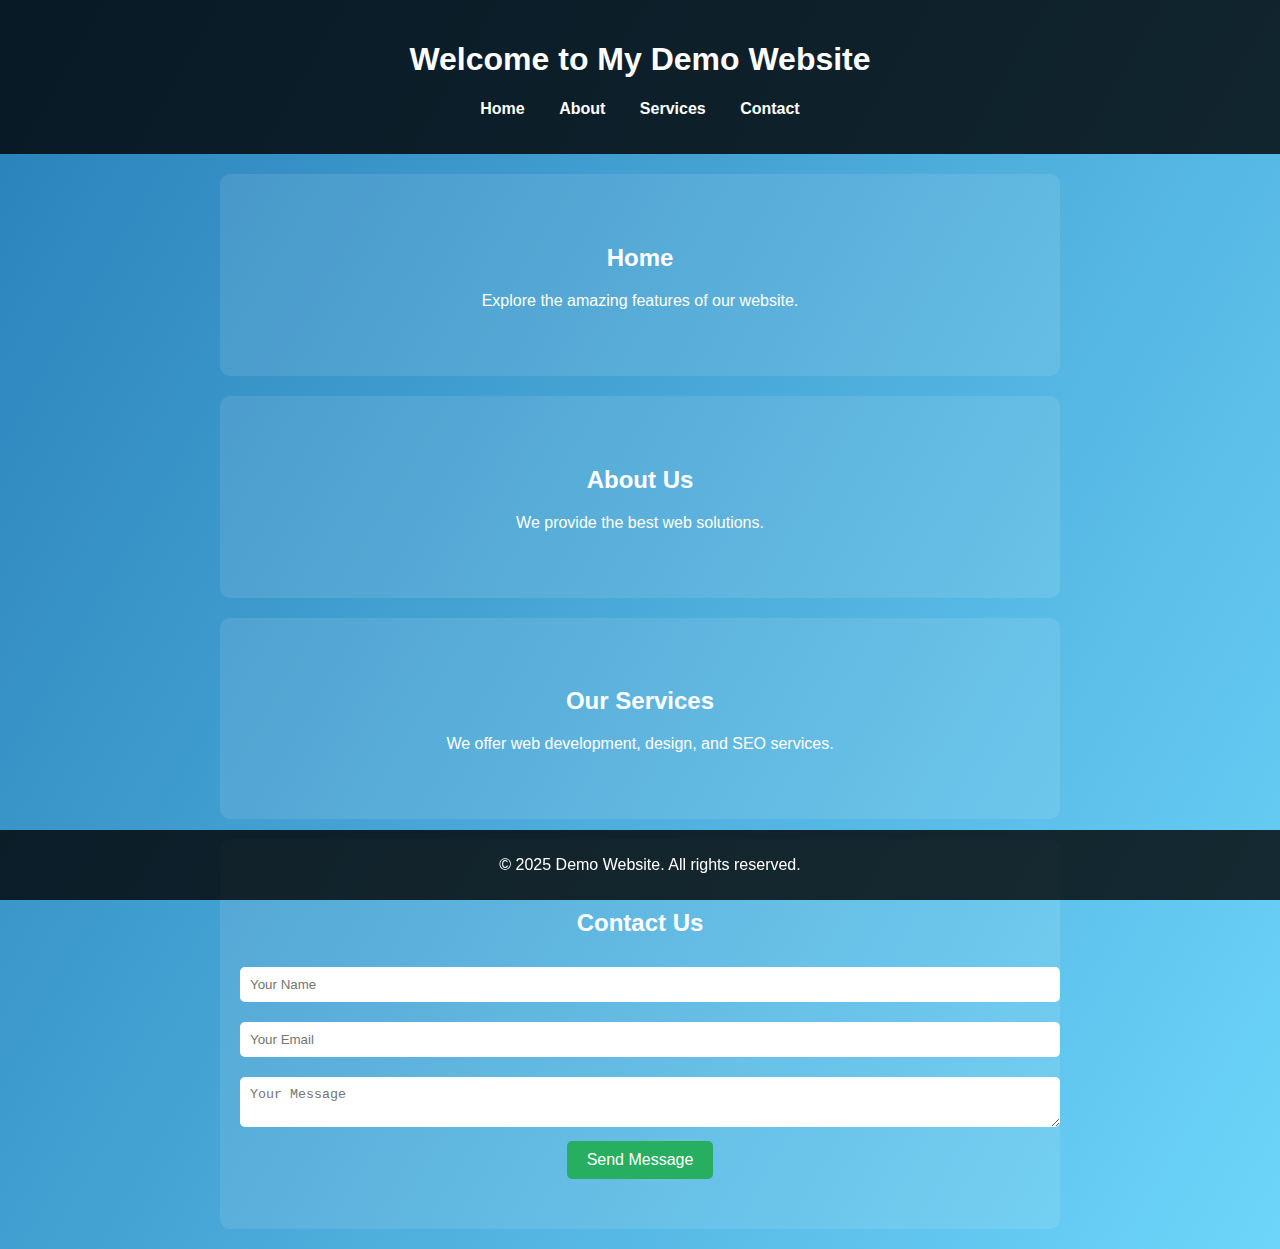
<file: index.html>
<!DOCTYPE html>
<html lang="en">
<head>
    <meta charset="UTF-8">
    <meta name="viewport" content="width=device-width, initial-scale=1.0">
    <title>Demo Website</title>
    <link rel="stylesheet" href="styles.css">
</head>
<body>
    <header>
        <h1>Welcome to My Demo Website</h1>
        <nav>
            <ul>
                <li><a href="#home">Home</a></li>
                <li><a href="#about">About</a></li>
                <li><a href="#services">Services</a></li>
                <li><a href="#contact">Contact</a></li>
            </ul>
        </nav>
    </header>
    
    <section id="home">
        <h2>Home</h2>
        <p>Explore the amazing features of our website.</p>
    </section>
    
    <section id="about">
        <h2>About Us</h2>
        <p>We provide the best web solutions.</p>
    </section>
    
    <section id="services">
        <h2>Our Services</h2>
        <p>We offer web development, design, and SEO services.</p>
    </section>
    
    <section id="contact">
        <h2>Contact Us</h2>
        <form>
            <input type="text" placeholder="Your Name" required>
            <input type="email" placeholder="Your Email" required>
            <textarea placeholder="Your Message" required></textarea>
            <button type="submit">Send Message</button>
        </form>
    </section>
    
    <footer>
        <p>&copy; 2025 Demo Website. All rights reserved.</p>
    </footer>
    
    <script>
        document.querySelector("form").addEventListener("submit", function(event) {
            event.preventDefault();
            alert("Thank you for contacting us!");
        });
    </script>
</body>
</html>
</file>
<file: styles.css>
/* styles.css */
body {
    font-family: Arial, sans-serif;
    margin: 0;
    padding: 0;
    text-align: center;
    background: linear-gradient(120deg, #2980b9, #6dd5fa);
    color: white;
}

header {
    background: rgba(0, 0, 0, 0.8);
    padding: 20px;
}

nav ul {
    list-style: none;
    padding: 0;
}

nav ul li {
    display: inline;
    margin: 0 15px;
}

nav ul li a {
    color: white;
    text-decoration: none;
    font-weight: bold;
}

section {
    padding: 50px 20px;
    margin: 20px auto;
    max-width: 800px;
    background: rgba(255, 255, 255, 0.1);
    border-radius: 10px;
}

form input, form textarea {
    width: 100%;
    padding: 10px;
    margin: 10px 0;
    border: none;
    border-radius: 5px;
}

button {
    background: #27ae60;
    color: white;
    padding: 10px 20px;
    border: none;
    border-radius: 5px;
    cursor: pointer;
    font-size: 16px;
}

button:hover {
    background: #2ecc71;
}

footer {
    background: rgba(0, 0, 0, 0.8);
    padding: 10px;
    position: fixed;
    bottom: 0;
    width: 100%;
}
</file>
